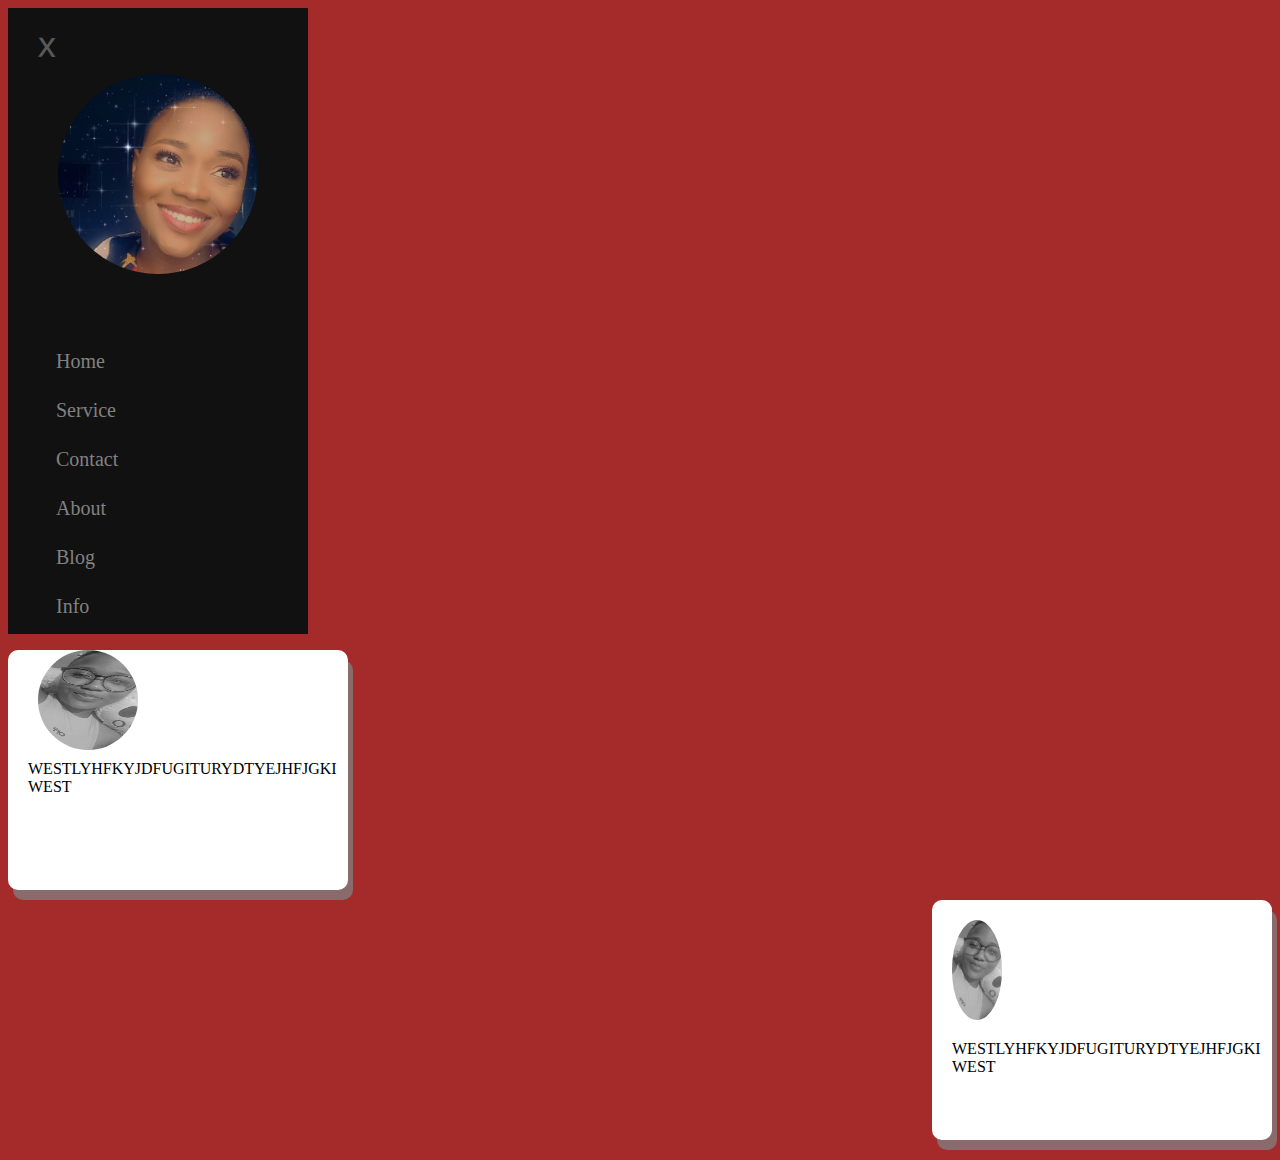
<file: menu.html>
<!DOCTYPE html>
<html lang="en">

<head>
    <meta charset="UTF-8">
    <meta http-equiv="X-UA-Compatible" content="IE=edge">
    <meta name="viewport" content="width=device-width, initial-scale=1.0">
    <title>Document</title>
    <link rel="stylesheet" href="style.css">
</head>

<body>

    <div class="sidebar">
        <aside>



            <div class="close">
                x
            </div>

            <div class="sidebar-image">

                <img src="images/Snapchat-1258379564.jpg" alt="" srcset="">

            </div>



            <ul>
                <li><a href="#home">Home</a></li>
                <li><a href="#service">Service</a></li>
                <li><a href="#contact">Contact</a></li>
                <li><a href="#about">About</a></li>
                <li><a href="#blog">Blog</a></li>
                <li><a href="#info">Info</a></li>
            </ul>

        </aside>



    </div>







    </div>







    <main>

        <div class="profile-card">
            <img src="images/Snapchat-269543179.jpg" alt="srcset">
            <P>WESTLYHFKYJDFUGITURYDTYEJHFJGKI WEST</P>
        </div>


        <div class="profile-card1">
            <img src="images/Snapchat-269543179.jpg" alt="srcset">
            <P>WESTLYHFKYJDFUGITURYDTYEJHFJGKI WEST</P>
        </div>

    </main>








</body>

</html>
</file>
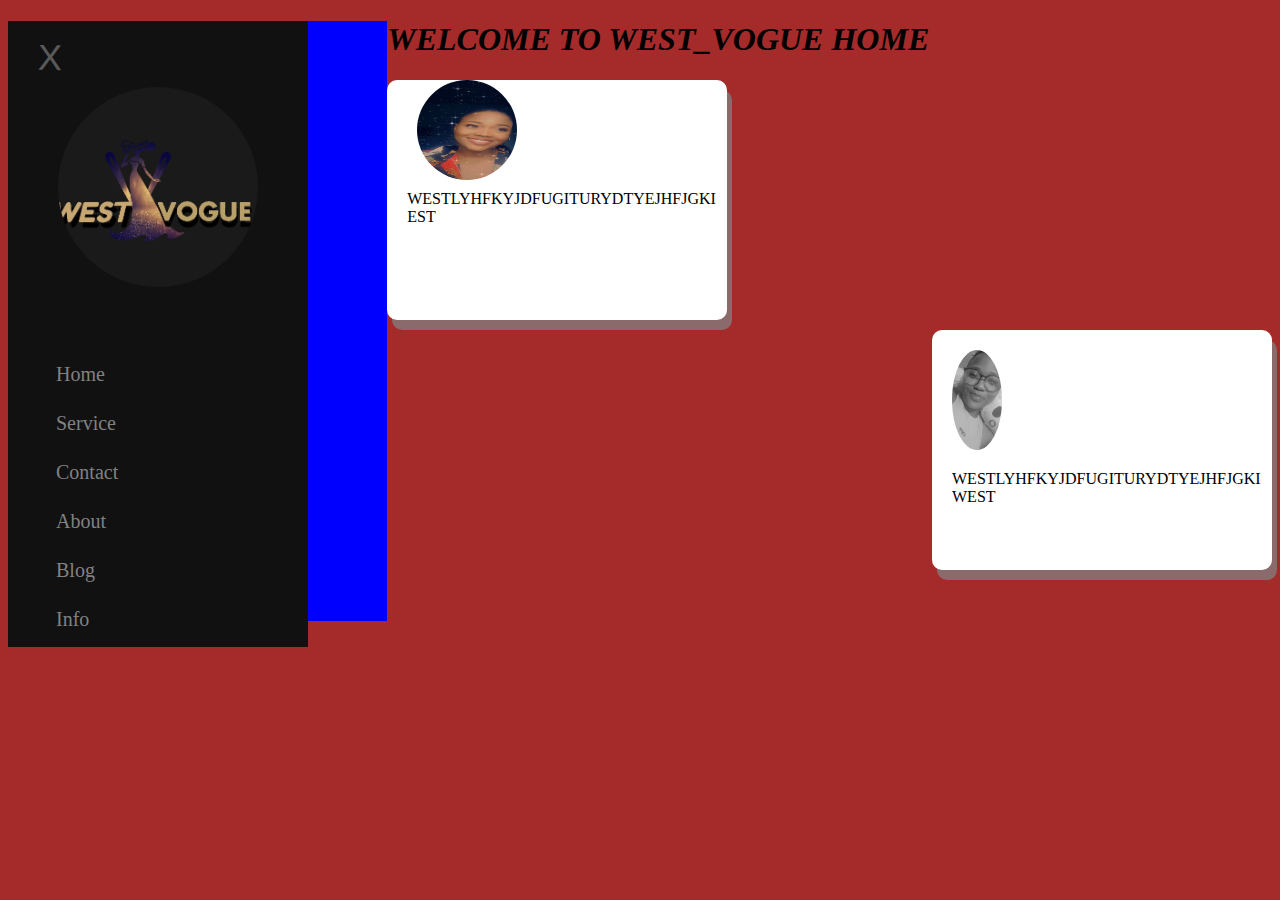
<file: new.html>
<!DOCTYPE html>
<html lang="en">

<head>
    <meta charset="UTF-8">
    <meta http-equiv="X-UA-Compatible" content="IE=edge">
    <meta name="viewport" content="width=device-width, initial-scale=1.0">
    <title>Document</title>

    <link rel="stylesheet" href="style.css">
</head>

<body>


    <div>
        <div style="height: 600px ;width: 30%; float: left; background-color: blue;">


            <div class="sidebar">



                <div class="close">
                    X
                </div>

                <div class="sidebar-image">

                    <img src="images/IMG-20210825-WA0003.jpg" alt="" srcset="">

                </div>



                <ul>
                    <li><a href="#home">Home</a></li>
                    <li><a href="#service">Service</a></li>
                    <li><a href="#contact">Contact</a></li>
                    <li><a href="#about">About</a></li>
                    <li><a href="#blog">Blog</a></li>
                    <li><a href="#info">Info</a></li>
                </ul>




            </div>

        </div>


<h1><em>WELCOME TO WEST_VOGUE HOME</em>
</h1>

        <div style="height:600px; width:70% ; float: right; background-color: brown;">
            <div class="profile-card">
                <img src="images/Snapchat-1258379564.jpg" alt="srcset">
                <P>WESTLYHFKYJDFUGITURYDTYEJHFJGKI EST</P>
            </div>


            <div class="profile-card1">
                <img src="images/Snapchat-269543179.jpg" alt="srcset">
                <P>WESTLYHFKYJDFUGITURYDTYEJHFJGKI WEST</P>
            </div>

        </div>


    </div>




</body>

</html>
</file>
<file: style.css>
img{
  border-radius: 50%;
  height: 50%;
  object-position: left;
}

body{

  background-color: brown;

} 

/* Style the sidebar - fixed full height */
.sidebar {
  
 
  width: 300px;
  
  
  top: 0;
  left: 0;
  background-color: #111;

  padding-top: 16px;
}

.close {
  position: absolute;

  width: 32px;
  height: 32px;
  opacity: 0.3;
  color: #fff;
  font-weight: 300;
  font-family: Arial, sans-serif;
  margin-left: 30px;
  font-size: 36px;
  transform: rotate(1deg);
}

.sidebar-image{
height: 300px;


 }



.sidebar-image img{
  height: 200px;
  width:200px;
  margin: 50px;
  border-radius: 50%;
  object-position: right;
  object-fit: cover;
   }
  


/* Style sidebar links */
.sidebar a {
  padding: 10px 8px  16px;
  text-decoration: none;
  font-size: 20px;
  color: #818181;
  display: block;
 

  
}

.sidebar ul  {
  list-style: none;


}


.profile-card{
height: 200px;
width: 300px;
background-color:white;
border-radius: 10px;
padding: 20px;
box-shadow:5px 10px rgba(128, 129, 131, 0.733) ;

}

.profile-card img{
  height: 100px;
  width:100px;
  margin: 10px;
  border-radius: 50%;
  object-position: top;
  object-fit:inherit;
  float: left;
  margin-top: -20px;
}


.profile-card1{
  height: 200px;
  width: 300px;
  background-color:white;
  border-radius: 10px;
  padding: 20px;
  margin-left:auto;
  margin-top: 10px;
  margin-bottom: 20px;
  box-shadow:5px 10px rgba(128, 129, 131, 0.733) ;
}
/* Style links on mouse-over */
.sidebar a:hover {

  color: #f1f1f1;
background-color:blue;
}

/* Style the main content */
.main {
  margin-left: 160px; /* Same as the width of the sidenav */
  padding: 0px 10px;
}

/* Add media queries for small screens (when the height of the screen is less than 450px, add a smaller padding and font-size) */
@media screen and (max-height: 450px) {
  .sidebar {padding-top: 15px;}
  .sidebar a {font-size: 18px;}
}
</file>
